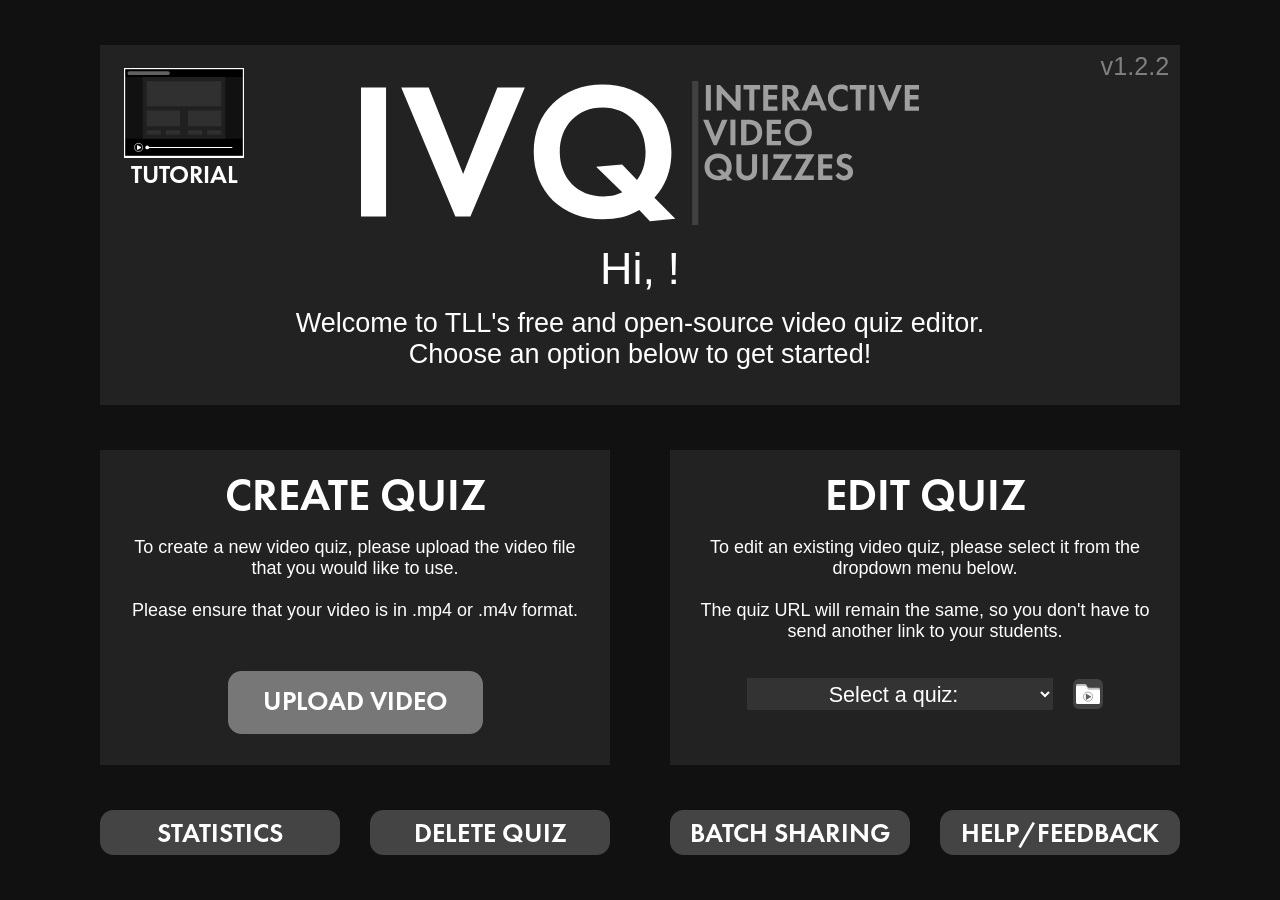
<file: www/vqEdit/index.html>
<!DOCTYPE html>
<html lang="en">

<head>
    <meta charset="UTF-8">
    <title>IVQ</title>
    <link rel="stylesheet" href="css/style.css">
    <script src="https://code.jquery.com/jquery-3.1.0.js" integrity="sha256-slogkvB1K3VOkzAI8QITxV3VzpOnkeNVsKvtkYLMjfk=" crossorigin="anonymous"></script>
    <script src="js/jquery.mousewheel.min.js"></script>
    <script src="js/routerConfig.js"></script>
    <script src="js/papaparse.min.js"></script>
    <script src="js/resize.js"></script>
    <script src="js/utils.js"></script>
    <script src="js/email.js"></script>
    <script src="js/csv_io.js"></script>
    <script src="js/quiz_io.js"></script>
    <script src="js/script.js"></script>
    <link rel="shortcut icon" href="img/icon.png" />
</head>

<body>
    <div id="stage" class="screen">
        <div id="menuView">
            <div id="menuInfo">
                <div id="infoLabel" class="text fs-100">Video Quiz Editor</div>
                <div id="version" class="text fs-28">v1.2.2</div>
                <div id="titleLogo"></div>
                <div id="welcomeText" class="text fs-50">Hi, [name]!</div>
                <div id="infoText" class="text fs-30">
                    Welcome to TLL's free and open-source video quiz editor.
                    <br>Choose an option below to get started!
                </div>
            </div>
            <div id="newPanel">
                <div id="newLabel" class="textF fs-50">Create Quiz</div>
                <div id="newPanelText" class="text fs-20">To create a new video quiz, please upload the video file that you would like to use.
                    <br/>
                    <br/> Please ensure that your video is in .mp4 or .m4v format.</div>
                <label for="videoUpload">
                    <div id="uploadVideoButton" class="btn rounded">
                        <div id="uploadVideoButtonText" class="textF fs-30">Upload Video</div>
                    </div>
                </label>
                <input type="file" name="File Upload" id="videoUpload" accept=".mp4,.MP4,.m4v,.M4V" tabindex="-1" />
            </div>
            <div id="editPanel">
                <div id="editLabel" class="textF fs-50">Edit Quiz</div>
                <div id="editPanelText" class="text fs-20">To edit an existing video quiz, please select it from the dropdown menu below.
                    <br/>
                    <br/> The quiz URL will remain the same, so you don't have to send another link to your students.</div>
                <select id="loadQuiz" class="quizSelect text fs-24 btn">
                    <option value="0">Select a quiz:</option>
                </select>
                <div id="showFoldersButton" class="btn"></div>
            </div>
            <div id="statsPanel" class="menuPanel rounded btn">
                <div id="statsLabel" class="menuLabel textF fs-30">Statistics</div>
            </div>
            <div id="fileManagerPanel" class="menuPanel rounded btn">
                <div id="fileManagerLabel" class="menuLabel textF fs-30">Delete Quiz</div>
            </div>
            <div id="sharePanel" class="menuPanel rounded btn">
                <div id="shareLabel" class="menuLabel textF fs-30">Batch Sharing</div>
            </div>
            <div id="feedbackPanel" class="menuPanel rounded btn">
                <div id="feedbackLabel" class="menuLabel textF fs-30">Help/Feedback</div>
            </div>
            <a id="fileFormatErrorLink">
                <div id="fileFormatError">
                    <div id="fileFormatErrorText" class="text fs-19"></div>
                </div>
            </a>
            <a href="https://apps.tlt.stonybrook.edu/vq/japalmeri/9/">
                <div id="tutorialIcon">
                    <div id="tutorialIconText" class="textF fs-28">Tutorial</div>
                </div>
            </a>
        </div>
        <div id="headerBar">
            <div id="returnToMenu" class="rounded btn"></div>
            <input id="quizTitleInput" class="text fs-30 rounded readOnlyHide" tabindex="-1">
            <select id="quizStatsSelect" class="quizSelect text fs-24 btn">
                <option value="0">Total Stats</option>
            </select>
            <div id="headerStatsLabel" class="textF fs-40 readOnlyShow">Statistics</div>
            <div id="saveButton" class="rounded btn">
                <div id="saveButtonText" class="csvButtonText text fs-15">
                    Save Quiz
                </div>
            </div>
            <div id="readOnlyLabel" class="textF fs-25">Read-Only</div>
            <div id="copyLinkButton" class="btn rounded readOnlyHide">
                <div id="copyLinkButtonText" class="csvButtonText text fs-15">
                    Copy Quiz Link
                </div>
            </div>
            <div id="copyLinkBubble" class="rounded">
                <input id="copyLinkBubbleText" class="text fs-20 rounded" readonly tabindex="-1">
            </div>
            <div id="permissionsButton" class="btn rounded readOnlyHide">
                <div id="permissionsButtonText" class="csvButtonText text fs-15">
                    Permissions
                </div>
            </div>
            <div id="permissionsBlocker"></div>
            <label for="fileUploadInput">
                <div id="uploadCSVButton" class="btn rounded readOnlyHide">
                    <div id="uploadCSVButtonText" class="csvButtonText text fs-15">
                        Upload CSV
                    </div>
                </div>
            </label>
            <input type="file" name="File Upload" id="fileUploadInput" accept=".csv" tabindex="-1" />
            <div id="downloadCSVButton" class="btn rounded readOnlyHide">
                <div id="downloadCSVButtonText" class="csvButtonText text fs-15">
                    Download CSV
                </div>
            </div>
            <div id="uploadCSVBlocker" class="csvBlocker"></div>
            <div id="downloadCSVBlocker" class="csvBlocker"></div>
            <div id="editorHelpButton" class="rounded btn readOnlyHide"></div>
            <div id="statsDownloadButton" class="rounded btn readOnlyShow text fs-20">
                <div id="statsDownloadButtonText" class="text fs-20">
                    Score Reporting
                </div>
            </div>
        </div>
        <div id="editorView">
            <div id="videoPlayer">
<div id="canReset" class="btn checkOff"></div>                
<video id="videoBox">
                    <source id="videoSource" src="" type="video/mp4">
                    <p class="text fs-20">Your browser does not support the video tag.</p>
                </video>
            </div>
            <div id="watchTimeBox" class="readOnlyShow">
                <div id="graphBox">
                    <svg id='graphSVG'>
                    </svg>
                    <div id="graphTrackbar"></div>
                </div>
                <div id="graphBaseline"></div>
            </div>
            <div id="videoControls">
                <div id="sliderBox">
                    <input id="seekSlider" type="range" min="0" max="100" value="0" step="0.05">
                </div>
                <div id="questionMarkers"></div>
                <div id="timeDisplay" class="rounded">
                    <div id="timeDisplayText" class="text fs-60"></div>
                    <input id="timeDisplayInput" class="text fs-60">
                </div>
                <div id="videoPlayPause" class="playState"></div>
                <div id="videoWatchInfoBox" class="rounded readOnlyShow">
                    <div id="videoWatchInfoLabel" class="text fs-20">Average Plays</div>
                    <div id="videoWatchInfoText" class="text fs-50"></div>
                </div>
            </div>
            <div id="questionPanel">
                <div id="questionNumber" class="text fs-30">
                    <div id="questionNumberText"></div>
                </div>
                <select id="questionTypeSelect" class="text fs-20">
                    <option value="mc">Multiple Choice</option>
                    <option value="fitb">Fill in the Blank</option>
                    <option value="sr">Short Response</option>
                </select>
                <div id="removeQuestionButton" class="btn"></div>
                <div id="questionTextLabel" class="textF fs-20">Question Text</div>
                <textarea id="questionTextInput" class="text fs-16 rounded" type="text"></textarea>
                <div id="questionChoiceLabel" class="textF fs-20 show-mc">Answer Choice Text</div>
                <div id="questionChoiceBox1" class="questionChoiceBox show-mc">
                    <input id="questionChoiceInput1" class="questionChoiceInput text fs-16 rounded" placeholder="Answer Choice 1">
                    <div id="questionChoiceCorrect1" class="questionChoiceCorrect checkOff btn"></div>
                    <div id="questionExpoBox1" class="questionExpoBox rounded">
                        <div class="questionExpoTitle textF fs-20">Expository Text</div>
                        <textarea id="questionExpoInput1" class="questionExpoInput rounded text fs-16" placeholder="Optional. This text will be displayed when the user selects answer choice 1."></textarea>
                        <div class="questionExpoArrow text fs-30">➜</div>
                    </div>
                </div>
                <div id="questionChoiceBox2" class="questionChoiceBox show-mc">
                    <input id="questionChoiceInput2" class="questionChoiceInput text fs-16 rounded" placeholder="Answer Choice 2">
                    <div id="questionChoiceCorrect2" class="questionChoiceCorrect checkOff btn"></div>
                    <div id="questionExpoBox2" class="questionExpoBox rounded">
                        <div class="questionExpoTitle textF fs-20">Expository Text</div>
                        <textarea id="questionExpoInput2" class="questionExpoInput rounded text fs-16" placeholder="Optional. This text will be displayed when the user selects answer choice 2."></textarea>
                        <div class="questionExpoArrow text fs-30">➜</div>
                    </div>
                </div>
                <div id="questionChoiceBox3" class="questionChoiceBox show-mc">
                    <input id="questionChoiceInput3" class="questionChoiceInput text fs-16 rounded" placeholder="Answer Choice 3">
                    <div id="questionChoiceCorrect3" class="questionChoiceCorrect checkOff btn"></div>
                    <div id="questionExpoBox3" class="questionExpoBox rounded">
                        <div class="questionExpoTitle textF fs-20">Expository Text</div>
                        <textarea id="questionExpoInput3" class="questionExpoInput rounded text fs-16" placeholder="Optional. This text will be displayed when the user selects answer choice 3."></textarea>
                        <div class="questionExpoArrow text fs-30">➜</div>
                    </div>
                </div>
                <div id="questionChoiceBox4" class="questionChoiceBox show-mc">
                    <input id="questionChoiceInput4" class="questionChoiceInput text fs-16 rounded" placeholder="Answer Choice 4">
                    <div id="questionChoiceCorrect4" class="questionChoiceCorrect checkOff btn"></div>
                    <div id="questionExpoBox4" class="questionExpoBox rounded">
                        <div class="questionExpoTitle textF fs-20">Expository Text</div>
                        <textarea id="questionExpoInput4" class="questionExpoInput rounded text fs-16" placeholder="Optional. This text will be displayed when the user selects answer choice 4."></textarea>
                        <div class="questionExpoArrow text fs-30">➜</div>
                    </div>
                </div>
                <div id="questionChoiceBox5" class="questionChoiceBox show-mc">
                    <input id="questionChoiceInput5" class="questionChoiceInput text fs-16 rounded" placeholder="Answer Choice 5">
                    <div id="questionChoiceCorrect5" class="questionChoiceCorrect checkOff btn"></div>
                    <div id="questionExpoBox5" class="questionExpoBox rounded">
                        <div class="questionExpoTitle textF fs-20">Expository Text</div>
                        <textarea id="questionExpoInput5" class="questionExpoInput rounded text fs-16" placeholder="Optional. This text will be displayed when the user selects answer choice 5."></textarea>
                        <div class="questionExpoArrow text fs-30">➜</div>
                    </div>
                </div>
  <div id="questionChoiceBox6" class="questionChoiceBox show-mc">
                    <input id="questionChoiceInput6" class="questionChoiceInput text fs-16 rounded" placeholder="Answer Choice 6">
                    <div id="questionChoiceCorrect6" class="questionChoiceCorrect checkOff btn"></div>
                    <div id="questionExpoBox6" class="questionExpoBox rounded">
                        <div class="questionExpoTitle textF fs-20">Expository Text</div>
                        <textarea id="questionExpoInput6" class="questionExpoInput rounded text fs-16" placeholder="Optional. This text will be displayed when the user selects answer choice 5."></textarea>
                        <div class="questionExpoArrow text fs-30">➜</div>
                    </div>
                </div>

                <div id="questionAnswerLabel" class="textF fs-20 show-fitb">Answer Text</div>
                <div id="questionAnswerBox" class="questionChoiceBox show-fitb">
                    <input id="questionAnswerInput" class="text fs-16 rounded">
                </div>
                <div id="questionTimingLabel" class="textF fs-20 readOnlyHide">Question Timing</div>
                <div id="questionTimingBox1" class="questionTimingBox rounded readOnlyHide">
                    <div id="questionTimingBoxLabel1" class="questionTimingBoxLabel text fs-16">Question appears on-screen at:</div>
                    <div id="questionTimingBoxText1" class="questionTimingBoxText text fs-30"></div>
                    <div id="questionTimingJump1" class="questionTimingJump rounded btn"></div>
                    <div id="questionTimingSet1" class="questionTimingSet rounded btn"></div>
                </div>
                <div id="questionTimingBox2" class="questionTimingBox rounded readOnlyHide">
                    <div id="questionTimingBoxLabel2" class="questionTimingBoxLabel text fs-16">Send wrong answers to:</div>
                    <div id="questionTimingBoxText2" class="questionTimingBoxText text fs-30"></div>
                    <div id="questionTimingJump2" class="questionTimingJump rounded btn"></div>
                    <div id="questionTimingSet2" class="questionTimingSet rounded btn"></div>
                </div>
                <div id="questionStats" class="readOnlyShow">
                    <div id="averageAttempts" class="rounded">
                        <div id="averageAttemptsLabel" class="text fs-13">Average attempts to answer correctly:</div>
                        <div id="averageAttemptsText" class="text fs-40"></div>
                    </div>
                    <div id="attemptsLabel" class="text fs-13">Percentage of students who answered this question correctly in:</div>
                    <div id="onTry1" class="onTryBox rounded">
                        <div id="onTryLabel1" class="onTryLabel text fs-16">1 try:</div>
                        <div id="onTryText1" class="onTryText text fs-30"></div>
                    </div>
                    <div id="onTry2" class="onTryBox rounded">
                        <div id="onTryLabel1" class="onTryLabel text fs-16">2 tries:</div>
                        <div id="onTryText2" class="onTryText text fs-30"></div>
                    </div>
                    <div id="onTry3" class="onTryBox rounded">
                        <div id="onTryLabel1" class="onTryLabel text fs-16">3 tries:</div>
                        <div id="onTryText3" class="onTryText text fs-30"></div>
                    </div>
                    <div id="onTry4" class="onTryBox rounded">
                        <div id="onTryLabel1" class="onTryLabel text fs-16">4 tries:</div>
                        <div id="onTryText4" class="onTryText text fs-30"></div>
                    </div>
                </div>
            </div>
            <div id="numberButtonPanel"></div>
            <div id="cannotReset" class="text">
                <div id="resetIcon" class="resetGreen btn"></div>
                Allow Quiz Replay</div>
            <div id="errorBubble">
                <div id="errorBubbleText" class="text fs-20"></div>
            </div>
            <div id="noQuestionsPanel">
                <div id="noQuestionsText" class="text fs-60">This quiz contains no questions.</div>
            </div>
       
        </div>
        <div id="unsavedWarningPanel" class="rounded">
            <div id="unsavedWarningLabel" class="textF fs-40">Warning</div>
            <div id="unsavedWarningIcon1" class="unsavedWarningIcon"></div>
            <div id="unsavedWarningIcon2" class="unsavedWarningIcon"></div>
            <div id="unsavedWarningSubtext" class="text fs-20">You have unsaved edits. If you return to the main menu, these edits will be lost!</div>
            <div id="unsavedWarningButton1" class="unsavedWarningButton rounded btn">
                <div id="unsavedWarningButtonText1" class="unsavedWarningButtonText textF fs-25">KEEP WORKING</div>
            </div>
            <div id="unsavedWarningButton2" class="unsavedWarningButton rounded btn">
                <div id="unsavedWarningButtonText2" class="unsavedWarningButtonText textF fs-25">DISCARD EDITS</div>
            </div>
        </div>
        <div id="unsavedWarningBG"></div>
        <div id="helpOverlay">
            <div id="helpDelete" class="helpBubble helpBubbleU">
                <div class="helpBubbleTextU text fs-18">Delete Question</div>
            </div>
            <div id="helpJumpG" class="helpBubble helpBubbleD">
                <div class="helpBubbleTextD text fs-18">Jump to Display Time</div>
            </div>
            <div id="helpJumpR" class="helpBubble helpBubbleD">
                <div class="helpBubbleTextD text fs-18">Jump to Review Time</div>
            </div>
            <div id="helpSetG" class="helpBubble helpBubbleU">
                <div class="helpBubbleTextU text fs-18">Set Display Time</div>
            </div>
            <div id="helpSetR" class="helpBubble helpBubbleU">
                <div class="helpBubbleTextU text fs-18">Set Review Time</div>
            </div>
            <div id="helpType" class="helpBubble helpBubbleU">
                <div class="helpBubbleTextU text fs-18">Set Question Type</div>
            </div>
            <div id="helpCorrect" class="helpBubble helpBubbleD">
                <div class="helpBubbleTextD text fs-18">Set Correct Answer</div>
            </div>
            <div id="helpReturn" class="helpBubble helpBubbleU">
                <div class="helpBubbleTextU text fs-18">Return to Menu</div>
            </div>
        </div>
        <div id="scoreReportPanel">
            <div id="scoreReportBG"></div>
            <div id="scoreReportBox" class="rounded">
                <div id="scoreReportLabel" class="textF fs-60">Score Reporting</div>
                <div id="scoreReportFormatLabel" class="textF fs-30">Format</div>
                <select id="scoreReportFormatSelect" class="text fs-30">
                    <option value="1">Full Quiz Data</option>
                    <option value="2">Blackboard (Pass/Fail)</option>
                    <option value="3">Blackboard (Score)</option>
                </select>
                <div id="scoreReportFilterLabel" class="textF fs-30">Filter</div>
                <select id="scoreReportFilterSelect" class="text fs-30">
                    <option value="0">All Users</option>
                </select>
                <label for="filterUpload">
                    <div id="uploadFilterButton" class="rounded btn">
                        <div id="uploadFilterButtonText" class="filterButtonText text fs-20">Upload Filter CSV</div>
                    </div>
                </label>
                <input type="file" name="Filter Upload" id="filterUpload" accept=".csv" tabindex="-1" />
                <div id="downloadFilterButton" class="rounded btn">
                    <div id="downloadFilterButtonText" class="filterButtonText text fs-20">Download Filter CSV</div>
                </div>
                <div id="downloadScoresButton" class="rounded btn">
                    <div id="downloadScoresButtonText" class="text fs-30">Download Scores</div>
                </div>
                <div id="downloadAllScoresButton" class="rounded btn">
                    <div id="downloadAllScoresButtonText" class="text fs-30">All Sections</div>
                </div>
                <div id="scoreReportReturn" class="rounded btn popupReturn"></div>
            </div>
        </div>
        <div id="permissionsView">
            <div id="permissionsPanel" class="rounded">
                <div id="permissionsLabel" class="textF fs-55">Permissions</div>
                <div id="permissionsText" class="text fs-18">Please enter one netID per line.</div>
                <div id="permissionsDivider"></div>
                <div id="permissionsLabel1" class="textF fs-36">Admins</div>
                <div id="permissionsDesc1" class="text fs-18">Can view the quiz, and can view and download quiz data.</div>
                <div id="permissionsLabel2" class="textF fs-36">Students</div>
                <div id="permissionsDesc2" class="text fs-18">Can view the quiz, even when in it is in Private Mode.</div>
                <textarea id="permissionsReportInput" class="permissionsInput rounded text fs-20"></textarea>
                <textarea id="permissionsViewInput" class="permissionsInput rounded text fs-20"></textarea>
            </div>
            <div id="optionsPanel" class="rounded">
                <div id="optionsLabel" class="textF fs-50">Options</div>
                <div id="publicModeBox" class="optionsModeBox">
                    <div id="publicCheckbox" class="optionsCheckbox btn"></div>
                    <div id="publicLabel" class="optionsLabel text fs-20">Enable Public Mode</div>
                    <div id="publicSubtext" class="optionsSubtext text fs-14">If enabled, anyone can view this quiz. No data is collected.</div>
                </div>
                <div id="privateModeBox" class="optionsModeBox">
                    <div id="privateCheckbox" class="optionsCheckbox btn"></div>
                    <div id="privateLabel" class="optionsLabel text fs-20">Enable Private Mode</div>
                    <div id="privateSubtext" class="optionsSubtext text fs-14">If enabled, only whitelisted students can view this quiz.</div>
                </div>
                <div class="optionsDivider" style="top: 35%"></div>
                <div class="optionsDivider" style="top: 53%"></div>
                <div id="optionsLoanBox">
                    <div id="optionsLoanTitle" class="textF fs-30">Loan Quiz</div>
                    <div id="optionsLoanLabel" class="text fs-15">Current Editor's NetID</div>
                    <input id="optionsLoanInput" class="text fs-25 rounded" placeholder="Your NetID">
                    <div id="optionsLoanWarning" class="text fs-15">You have unsaved quiz changes.
                        <br> If you loan this quiz to another user, these changes will be lost.</div>
                </div>
            </div>
            <div id="permissionsOKPanel" class="rounded">
                <div id="permissionsCancel" class="permissionsButton rounded btn">
                    <div id="permissionsCancelText" class="textF fs-30 deleteViewButtonText">Cancel</div>
                </div>
                <div id="permissionsSubmit" class="permissionsButton rounded btn">
                    <div id="permissionsSubmitText" class="textF fs-30 deleteViewButtonText">Submit</div>
                </div>
            </div>
        </div>
        <div id="userStatsView">
            <div id="userStatsPanel">
                <div id="userStatsLevelLabel" class="textF fs-40">Your Level</div>
                <div id="userStatsLevelBox">
                    <div id="userStatsLevelText" class="textF fs-80"></div>
                </div>
                <div id="userStatsExpBox">
                    <div id="userStatsExpBar"></div>
                </div>
                <div id="userStatsExpText" class="text fs-20"></div>
                <div id="userStatsTotalExpText" class="text fs-20"></div>
                <div id="statBox1" class="statBox">
                    <div id="statBoxLabel1" class="statBoxLabel textF fs-25">Quizzes Created</div>
                    <div id="statBoxText1" class="statBoxText textF fs-40"></div>
                </div>
                <div id="statBox2" class="statBox">
                    <div id="statBoxLabel2" class="statBoxLabel textF fs-25">Total Unique Views</div>
                    <div id="statBoxText2" class="statBoxText textF fs-40"></div>
                </div>
                <div id="statBox3" class="statBox">
                    <div id="statBoxLabel3" class="statBoxLabel textF fs-25">Total Time Watched</div>
                    <div id="statBoxText3" class="statBoxText textF fs-40"></div>
                </div>
                <div id="statBox4" class="statBox">
                    <div id="statBoxLabel4" class="statBoxLabel textF fs-25">Questions Answered</div>
                    <div id="statBoxText4" class="statBoxText textF fs-40"></div>
                </div>
            </div>
            <div id="quizInfoPanel">
            </div>
            <div id="quizInfoScroll">
                <div id="quizInfoScrollBar"></div>
            </div>
        </div>
        <div id="uploadProgressPanel" class="rounded">
            <div id="uploadProgressLabel" class="text fs-35">Uploading Video</div>
            <div id="uploadProgressBarBox">
                <div id="uploadProgressBar"></div>
            </div>
            <div id="uploadProgressCount" class="text fs-60"></div>
            <div id="uploadProgressFlavor" class="text fs-20"></div>
        </div>
        <div id="deleteView">
            <div id="deleteViewBox">
                <div id="deleteLabel" class="textF fs-70">Delete Quiz</div>
                <div id="deletePara" class="text fs-25">Careful! Once you delete a quiz, it's gone forever. To ensure that video quizzes are adequately deleted, we use our patented, state-of-the-art Video Quiz Incineration Technology™.
                </div>
                <select id="deleteDropdown" class="quizSelect text fs-30 btn">
                    <option value="0">Select a quiz:</option>
                </select>
                <div id="deleteReturn" class="rounded btn">
                    <div id="deleteReturnText" class="textF fs-30 deleteViewButtonText">Cancel</div>
                </div>
                <div id="deleteConfirm" class="rounded btn">
                    <div id="deleteConfirmText" class="textF fs-30 deleteViewButtonText">Confirm</div>
                </div>
            </div>
            <div id="deleteConveyor"></div>
            <div id="deleteBox">
                <div id="deleteBoxBody"></div>
                <div id="deleteBoxLabel" class="text fs-50">Trash</div>
                <div id="deleteBoxTop1"></div>
                <div id="deleteBoxTop2"></div>
            </div>
            <div id="deleteVideo"></div>
            <div id="deleteTrashMarkers"></div>
            <div id="deleteExplosion"></div>
            <div id="deleteFlash">
                <div id="deleteCheck"></div>
                <div id="deleteFinishLabel" class="textF fs-120">Quiz Deleted</div>
            </div>
        </div>
        <div id="feedbackView">
            <div id="feedbackViewLabel" class="textF fs-80">Send Feedback</div>
            <div id="feedbackText" class="text fs-32">Have a question or feature request? Found a bug?
                <br>Let us know in the box below!</div>
            <textarea id="feedbackInput" class="text fs-18 rounded"></textarea>
            <div id="feedbackCancel" class="rounded btn">
                <div class="feedbackButtonText textF fs-40">Cancel</div>
            </div>
            <div id="feedbackSend" class="rounded btn">
                <div class="feedbackButtonText textF fs-40">Send</div>
            </div>
        </div>
        <div id="loadingScreen"></div>
        <div id="shareView">
            <div id="shareBG" class="rounded">
                <div id="shareReturn" class="rounded btn"></div>
                <div id="shareTitleLabel" class="textF fs-60">Batch Sharing</div>
                <div id="shareTitleSubtext" class="text fs-30">Share video quiz data with multiple users at once.</div>
                <div id="shareQuizSelectTitle" class="text fs-30">Select which quizzes to share.</div>
                <div id="shareQuizSelect" class="scrollPane rounded"></div>
                <div id="shareQuizUsersTitle" class="text fs-30">Input who to share them with.</div>
                <textarea id="shareQuizUsers" class="text fs-27 rounded" placeholder="Enter one NetID per line. The quiz data will be shared with the specified users."></textarea>
                <div id="shareSubmit" class="rounded btn">
                    <div id="shareSubmitText" class="textF fs-40">Submit</div>
                </div>
            </div>
        </div>
        <div id="folderView">
            <div id="folderBG"></div>
            <div id="folderReturn" class="rounded btn"></div>
            <div id="folderTitle" class="textF fs-80">Select Quiz</div>
            <div id="folderList"></div>
            <div id="folderInfo">
                <div id="folderQuizPanel" class="folderInfoPanel">
                    <div id="folderQuizTitle" class="text fs-30"></div>
                    <div id="folderQuizThumbnail" class="folderThumbnail"></div>
                    <div id="folderInfoSelectLabel" class="textF fs-20">Move to Folder</div>
                    <select id="folderInfoSelect" class="text fs-25"></select>
                    <div id="folderInfoSubmit" class="btn rounded">
                        <div id="folderInfoSubmitText" class="textF fs-35">Edit Quiz</div>
                    </div>
                </div>
                <div id="folderFolderPanel" class="folderInfoPanel">
                    <input id="folderTitleInput" class="text fs-30 rounded">
                    <div id="folderFolderThumbnail" class="folderThumbnail">
                        <div id="folderThumbNumber" class="folderNum textF fs-120"></div>
                    </div>
                    <div id="folderDeleteButton" class="folderDelete btn rounded">
                        <div id="folderDeleteButtonText" class="textF fs-30">Delete Folder</div>
                    </div>
                    <div id="folderDeleteInfoText" class="folderDelete textF fs-20">Normally, quizzes will not be deleted, but will be moved to "Uncategorized",
		To bulk remove quizzes make a folder titled "delete", move the quizzes there, and then delete that folder. 
		</div>
                </div>
                <div id="folderBlankPanel" class="folderInfoPanel">
                    <div id="folderBlankText" class="textF fs-30">Click a folder's icon to expand it</div>
                </div>
            </div>
            <div id="folderAddButton" class="btn"></div>
            <div id="folderAddText" class="textF fs-35">New Folder</div>
        </div>
        <div id="myModal" class="modal">
          <div class="modal-content">
            <span class="close" id="closeButton">&times;</span>
            <div class="modal-text"><label>Warning</label><hr>Your browser does not support this function. Please update your browser or use this in Chrome.</div>
          </div>
        </div>
    </div>
</body>

</html>
</file>
<file: www/vqEdit/css/style.css>
@font-face {
    font-family: "FuturaDemi";
    src: url(../fonts/FuturaPTDemi.otf);
}

body {
    margin: 0;
    padding: 0;
    position: absolute;
    overflow: hidden;
    background-color: #111;
    user-select: none;
    -webkit-user-select: none;
    opacity: 0;
}

a {
    color: #0099ff;
    text-decoration: none;
}

input:focus,
select:focus,
textarea:focus,
button:focus {
    outline: none;
}



#questionTextInput:focus,
.questionChoiceInput:focus,
#quizTitleInput:focus,
#questionAnswerInput:focus,
#folderTitleInput:focus {
    border: 1px #808080 solid;
}

#stage {
    position: absolute;
    overflow: hidden;
}


/* Menu view */

#menuView {
    width: 100%;
    height: 100%;
    left: 0%;
    top: 0%;
    position: absolute;
    z-index: 100;
}

@keyframes menuInOut {
    from {
        transform: scale(.25);
        opacity: 0;
        visibility: hidden;
    }
    to {
        transform: scale(1);
        opacity: 1;
        visibility: visible;
    }
}

.anim_menuIn {
    animation: menuInOut .15s 0s 1 linear normal forwards;
}

.anim_menuOut {
    animation: menuInOut .15s 0s 1 linear reverse forwards;
}

#menuInfo {
    width: 90%;
    height: 40%;
    left: 5%;
    top: 5%;
    position: absolute;
    background-color: #222;
}

#newPanel {
    width: 42.5%;
    height: 35%;
    left: 5%;
    top: 50%;
    position: absolute;
    background-color: #222;
}

#uploadVideoButton {
    width: 50%;
    height: 20%;
    left: 25%;
    top: 70%;
    background-color: #777;
    position: absolute;
}

#uploadVideoButtonText {
    width: 100%;
    height: 50%;
    left: 0%;
    top: 20%;
    position: absolute;
    text-align: center;
}

#videoUpload {
    display: none;
}

#editPanel {
    width: 42.5%;
    height: 35%;
    left: 52.5%;
    top: 50%;
    position: absolute;
    background-color: #222;
}

#loadQuiz {
    width: 60%;
    height: 10%;
    top: 72.5%;
    left: 15%;
    position: absolute;
}

#showFoldersButton {
    width: 6%;
    height: 10%;
    top: 72.5%;
    left: 79%;
    position: absolute;
    background-image: url(../img/folder_button.svg);
    background-size: contain;
    background-position: center center;
    background-repeat: no-repeat;
}

#newPanelText,
#editPanelText {
    width: 90%;
    height: 40%;
    top: 27.5%;
    left: 5%;
    position: absolute;
    text-align: center;
}

#infoLabel,
#newLabel,
#editLabel {
    width: 100%;
    height: 20%;
    left: 0%;
    top: 5%;
    position: absolute;
    text-align: center;
}

#infoLabel {
    opacity: 0;
}

#version {
    width: 15%;
    height: 10%;
    left: 84%;
    top: 2%;
    position: absolute;
    text-align: right;
    color: #808080;
}

#titleLogo {
    width: 90%;
    height: 40%;
    left: 5%;
    top: 10%;
    position: absolute;
    background-image: url(../img/ivq_logo.svg);
    background-size: contain;
    background-position: center center;
    background-repeat: no-repeat;
}

#welcomeText {
    width: 90%;
    left: 5%;
    top: 55%;
    position: absolute;
    text-align: center;
}

#infoText {
    width: 90%;
    height: 20%;
    left: 5%;
    top: 73%;
    position: absolute;
    text-align: center;
}

.menuPanel {
    width: 20%;
    height: 5%;
    top: 90%;
    position: absolute;
    background-color: #444;
}

#statsPanel {
    left: 5%;
    opacity: 100%;
}

#fileManagerPanel {
    left: 27.5%;
    opacity: 1;
}

#sharePanel {
    left: 52.5%;
    opacity: 1;
}

#feedbackPanel {
    left: 75%;
    opacity: 1;
}

.menuLabel {
    width: 100%;
    height: 50%;
    left: 0%;
    top: 11%;
    position: absolute;
    text-align: center;
}

#fileFormatError {
    width: 20%;
    height: 10%;
    left: 36%;
    top: 73%;
    position: absolute;
    background-size: contain;
    background-repeat: no-repeat;
    background-position: center;
    background-image: url(../img/error_bubble_flip.svg);
    opacity: 0;
}

#fileFormatErrorText {
    width: 80%;
    height: 80%;
    left: 15%;
    top: 14%;
    position: absolute;
    color: red;
    text-align: center;
}

@keyframes showFileFormatError {
    0% {
        left: 41%;
        opacity: 0;
    }
    5% {
        left: 36%;
        opacity: 1;
    }
    75% {
        left: 35.5%;
        opacity: 1;
    }
    100% {
        left: 36%;
        opacity: 1;
    }
}

.anim_showFileFormatError {
    animation: showFileFormatError 5s 0s 1 cubic-bezier(0, .5, .5, 1) normal forwards;
}

#tutorialIcon {
    width: 10%;
    height: 10%;
    left: 7%;
    top: 7.5%;
    position: absolute;
    background-image: url(../img/tutorial.svg);
}

#tutorialIconText {
    top: 100%;
    width: 100%;
    text-align: center;
    position: absolute;
}

/* Editor view */

#editorView {
    width: 100%;
    height: 100%;
    left: 0%;
    top: 0%;
    position: absolute;
    z-index: 200;
    opacity: 0;
    pointer-events: none;
}

.text {
    font-family: "Helvetica Neue", sans-serif;
    color: #ffffff;
}

.textF {
    font-family: "FuturaDemi", sans-serif;
    color: #ffffff;
    text-transform: uppercase;
}

.btn {
    cursor: pointer;
}

textarea {
    background-color: #333;
    border: none;
    resize: none;
    padding: 0;
    margin: 0;
}

select {
    background: #333;
    border: 0px none;
    text-align: center;
}

input {
    background: #333;
    border: 0px none;
    margin: 0;
    padding: 0;
}

#headerBar {
    width: 95%;
    height: 5%;
    left: 2.5%;
    top: 2.5%;
    position: absolute;
    background-color: #222;
    z-index: 1000;
    opacity: 0;
    pointer-events: none;
}

#returnToMenu {
    width: 3%;
    height: 75%;
    left: 2.5%;
    top: 12.5%;
    position: absolute;
    background-color: #777;
    background-image: url(../img/return_symbol.svg);
}

#quizTitleInput {
    width: 22%;
    height: 75%;
    top: 12.5%;
    left: 7.5%;
    position: absolute;
    text-align: left;
    padding-left: .5%;
    background-color: #333;
}

#quizStatsSelect {
    width: 22%;
    height: 75%;
    top: 12.5%;
    left: 7.5%;
    position: absolute;
    text-align: left;
    padding-left: .5%;
    background-color: #333;
}

#headerStatsLabel {
    width: 20%;
    height: 100%;
    left: 40%;
    top: -.5%;
    position: absolute;
    text-align: center;
    color: #c0c0c0;
}

#saveButton {
    width: 10%;
    height: 75%;
    left: 32.5%;
    top: 12.5%;
    position: absolute;
    background-color: #555;
    opacity: 0;
}

@keyframes exitSaveButton {
    0% {
        transform: rotateX(0deg) scale(1);
        opacity: 1;
    }
    50% {
        transform: rotateX(720deg) scale(1);
        opacity: 1;
    }
    75% {
        transform: rotateX(720deg) scale(1);
        opacity: 1;
    }
    100% {
        transform: rotateX(720deg) scale(.5);
        opacity: 0;
    }
}

.anim_exitSaveButton {
    animation: exitSaveButton 1s 0s 1 cubic-bezier(0, .5, .5, 1) normal forwards;
}

@keyframes enterSaveButton {
    0% {
        transform: rotateX(90deg);
        opacity: 1;
    }
    100% {
        transform: rotateX(720deg);
        opacity: 1;
    }
}

.anim_enterSaveButton {
    animation: enterSaveButton .25s 0s 1 cubic-bezier(0, .5, .5, 1) normal forwards;
}

#readOnlyLabel {
    width: 12%;
    height: 75%;
    left: 31.5%;
    top: 19%;
    position: absolute;
    color: #808080;
    text-align: center;
    visibility: hidden;
}

#copyLinkButton {
    width: 10%;
    height: 75%;
    left: 45%;
    top: 12.5%;
    position: absolute;
    background-color: #555;
}

#copyLinkBubble {
    width: 50%;
    height: 75%;
    left: 25%;
    top: 112.5%;
    position: absolute;
    opacity: 0;
}

@keyframes enterQuizLink {
    0% {
        opacity: 0;
    }
    100% {
        opacity: 1;
    }
}

.anim_enterQuizLink {
    animation: enterQuizLink .25s 0s 1 cubic-bezier(0, .5, .5, 1) normal forwards;
}

@keyframes exitQuizLink {
    0% {
        opacity: 1;
    }
    100% {
        opacity: 0;
    }
}

.anim_exitQuizLink {
    animation: exitQuizLink .25s 0s 1 cubic-bezier(0, .5, .5, 1) normal forwards;
}

#copyLinkBubbleText {
    width: 100%;
    height: 100%;
    left: 0%;
    top: 0%;
    position: absolute;
    text-align: center;
    color: black;
    background-color: #dddddd;
}

#permissionsButton {
    width: 10%;
    height: 75%;
    left: 57.5%;
    top: 12.5%;
    position: absolute;
    background-color: #555;
}

#permissionsBlocker {
    width: 10%;
    height: 75%;
    left: 57.5%;
    top: 12.5%;
    position: absolute;
    background-image: url(../img/blocker.svg);
    background-size: contain;
    background-position: center center;
    background-repeat: no-repeat;
    z-index: 200;
    visibility: hidden;
}

#uploadCSVButton {
    width: 10%;
    height: 75%;
    left: 70%;
    top: 12.5%;
    position: absolute;
    background-color: #555;
}

#downloadCSVButton {
    width: 10%;
    height: 75%;
    left: 82.5%;
    top: 12.5%;
    position: absolute;
    background-color: #555;
}

.csvButtonText {
    width: 100%;
    height: 50%;
    left: 0%;
    top: 25%;
    position: absolute;
    text-align: center;
}

#fileUploadInput {
    display: none;
}

.csvBlocker {
    width: 10%;
    height: 75%;
    top: 12.5%;
    position: absolute;
    background-image: url(../img/blocker.svg);
    background-size: contain;
    background-position: center center;
    background-repeat: no-repeat;
    z-index: 200;
    visibility: hidden;
}

#uploadCSVBlocker {
    left: 70%;
}

#downloadCSVBlocker {
    left: 82.5%;
}

#editorHelpButton {
    width: 3%;
    height: 75%;
    left: 95%;
    top: 12.5%;
    position: absolute;
    background-color: #777;
    background-image: url(../img/help_symbol.svg);
}

#statsDownloadButton {
    width: 15%;
    height: 75%;
    left: 82.50%;
    top: 12.5%;
    position: absolute;
    background-color: #555;
    opacity: .25;
    pointer-events: none;
}

#statsDownloadButtonText {
    width: 100%;
    height: 50%;
    left: 0%;
    top: 20%;
    position: absolute;
    text-align: center;
}

#videoPlayer {
    width: 60%;
    height: 45%;
    left: 2.5%;
    top: 10%;
    position: absolute;
    background-color: #222;
}

#videoBox {
    width: 100%;
    height: 100%;
    left: 0%;
    top: 0%;
    position: absolute;
}

#watchTimeBox {
    width: 60%;
    height: 12.5%;
    left: 2.5%;
    top: 57.5%;
    position: absolute;
    background-color: #222;
    visibility: hidden;
    z-index: -100;
}

@keyframes leftSideInOut {
    from {
        transform: rotateY(0deg);
        transform-origin: left center;
        visibility: visible;
    }
    to {
        transform: rotateY(90deg);
        transform-origin: left center;
        visibility: hidden;
    }
}

.anim_leftSideIn {
    animation: leftSideInOut .15s 0s 1 linear reverse forwards;
}

.anim_leftSideOut {
    animation: leftSideInOut .15s 0s 1 linear normal forwards;
}

@keyframes rightSideInOut {
    from {
        transform: rotateY(0deg);
        transform-origin: right center;
        visibility: visible;
    }
    to {
        transform: rotateY(-90deg);
        transform-origin: right center;
        visibility: hidden;
    }
}

.anim_rightSideIn {
    animation: rightSideInOut .15s 0s 1 linear reverse forwards;
}

.anim_rightSideOut {
    animation: rightSideInOut .15s 0s 1 linear normal forwards;
}

@keyframes topSideInOut {
    from {
        transform: rotateX(0deg);
        transform-origin: center top;
        visibility: visible;
    }
    to {
        transform: rotateX(-90deg);
        transform-origin: center top;
        visibility: hidden;
    }
}

.anim_topSideIn {
    animation: topSideInOut .15s 0s 1 linear reverse forwards;
}

.anim_topSideOut {
    animation: topSideInOut .15s 0s 1 linear normal forwards;
}

#questionPanel {
    width: 32.5%;
    height: 60%;
    left: 65%;
    top: 10%;
    position: absolute;
    background-color: #222;
}

#questionNumber {
    width: 10%;
    height: 7.5%;
    left: 2%;
    top: 1.5%;
    position: absolute;
    background-size: contain;
    background-repeat: no-repeat;
    background-position: center;
    background-image: url(../img/black_circle.svg);
}

#questionNumberText {
    width: 100%;
    height: 70%;
    left: 0%;
    top: 10%;
    position: absolute;
    text-align: center;
}

#questionTypeLabel {
    width: 32%;
    height: 4.5%;
    left: 20%;
    top: 3.3%;
    position: absolute;
    text-align: left;
}

#questionTypeSelect {
    width: 40%;
    height: 5%;
    left: 30%;
    top: 2.9%;
    position: absolute;
}

#removeQuestionButton {
    width: 10%;
    height: 7.5%;
    left: 88%;
    top: 1.5%;
    position: absolute;
    background-size: contain;
    background-repeat: no-repeat;
    background-position: center;
    background-image: url(../img/circle_x.svg);
}

#questionTextLabel {
    width: 50%;
    height: 5%;
    left: 5%;
    top: 12%;
    position: absolute;
    color: #c0c0c0;
}

#questionTextInput {
    width: 86%;
    height: 16%;
    left: 5%;
    top: 17%;
    position: absolute;
    padding: 2%;
}

#questionChoiceLabel {
    width: 50%;
    height: 5%;
    left: 5%;
    top: 40%;
    position: absolute;
    color: #c0c0c0;
}

.questionChoiceBox {
    width: 90%;
    height: 5%;
    left: 5%;
    position: absolute;
}

#questionChoiceBox1 {
    top: 45%;
}

#questionChoiceBox2 {
    top: 51.5%;
}

#questionChoiceBox3 {
    top: 58%;
}

#questionChoiceBox4 {
    top: 64.5%;
}

#questionChoiceBox5 {
    top: 71%;
}
#questionChoiceBox6 {
    top: 77.5%;
}

.questionChoiceInput {
    width: 86%;
    height: 100%;
    left: 0%;
    top: 0%;
    position: absolute;
    padding-left: 2%;
    padding-right: 2%;
}

.questionChoiceCorrect,#resetIcon {
    width: 8%;
    height: 100%;
    left: 92%;
    top: 0%;
    position: absolute;
    background-size: contain;
    background-repeat: no-repeat;
    background-position: center;
}

.checkOn {
    background-image: url(../img/circle_check.svg);
}

.checkOff {
    background-image: url(../img/circle_check_gray.svg);
}

.resetGreen {
    background-image: url(../img/reset_questions_green.svg);
}

.resetGray {
    background-image: url(../img/reset_questions_gray.svg);
}

.questionExpoBox {
    width: 75%;
    height: 500%;
    left: -80%;
    top: -250%;
    position: absolute;
    background-color: #222;
    z-index: 1000;
    visibility: hidden;
}

.questionExpoTitle {
    width: 90%;
    left: 5%;
    top: 5%;
    position: absolute;
    color: #c0c0c0;
}

.questionExpoInput {
    width: 85%;
    height: 58%;
    left: 5%;
    top: 25%;
    position: absolute;
    background-color: #333;
    padding: 2.5%;
}

.questionExpoArrow {
    width: 10%;
    height: 20%;
    left: 96%;
    top: 48%;
    position: absolute;
    color: #505050;
    text-align: center;
}

@keyframes expoFadeIn {
    from {
        opacity: 0;
        visibility: hidden;
    }
    to {
        opacity: 1;
        visibility: visible;
    }
}

.anim_expoFadeIn {
    animation: expoFadeIn .05s 0s 1 linear normal forwards;
}

@keyframes expoFadeOut {
    from {
        opacity: 1;
        visibility: visible;
    }
    to {
        opacity: 0;
        visibility: hidden;
    }
}

.anim_expoFadeOut {
    animation: expoFadeOut .05s 0s 1 linear normal forwards;
}

#questionAnswerLabel {
    width: 50%;
    height: 5%;
    left: 5%;
    top: 40%;
    position: absolute;
}

#questionAnswerBox {
    width: 90%;
    height: 5%;
    left: 5%;
    top: 45%;
    position: absolute;
}

#questionAnswerInput {
    width: 96%;
    height: 100%;
    left: 0%;
    top: 0%;
    position: absolute;
    padding-left: 2%;
    padding-right: 2%;
}

#questionTimingLabel {
    display:none;
    width: 50%;
    height: 5%;
    left: 5%;
    top: 82%;
    position: absolute;
    color: #c0c0c0;
}

.questionTimingBox {
    width: 42.5%;
    height: 13%;
    top: 84%;
    position: absolute;
    background-color: #333;
}

#questionTimingBox1 {
    left: 5%;
}

#questionTimingBox2 {
    left: 52.5%;
}

.questionTimingBoxLabel {
    width: 80%;
    height: 20%;
    left: 0%;
    top: 5%;
    position: absolute;
    text-align: center;
}

.questionTimingBoxText {
    width: 80%;
    height: 50%;
    left: 0%;
    top: 52%;
    position: absolute;
    text-align: center;
}

.questionTimingJump {
    width: 18%;
    height: 45%;
    left: 81%;
    top: 2.5%;
    position: absolute;
    background-size: contain;
    background-repeat: no-repeat;
    background-position: center;
    background-color: #000;
}

#questionTimingJump1 {
    background-image: url(../img/jump_green.svg);
}

#questionTimingJump2 {
    background-image: url(../img/jump_red.svg);
}

.questionTimingSet {
    width: 18%;
    height: 45%;
    left: 81%;
    top: 52.5%;
    position: absolute;
    background-size: contain;
    background-repeat: no-repeat;
    background-position: center;
    background-color: #000;
}

#questionTimingSet1 {
    background-image: url(../img/set_poke_green.svg);
}

#questionTimingSet2 {
    background-image: url(../img/set_poke_red.svg);
}

#videoPlayPause {
    width: 10%;
    height: 30%;
    left: 30%;
    top: 55%;
    position: absolute;
    background-size: contain;
    background-repeat: no-repeat;
    background-position: center;
}

.playState {
    background-image: url(../img/button_play.svg);
}

.pauseState {
    background-image: url(../img/button_pause.svg);
}

#seekSlider {
    width: 100%;
    height: 100%;
    left: 0%;
    top: 0%;
    position: absolute;
    margin: 0;
    padding: 0;
    z-index: 20;
}

#timeDisplay {
    width: 30%;
    height: 30%;
    left: 42.5%;
    top: 55%;
    position: absolute;
    background-color: #333;
    overflow: hidden;
}

#timeDisplayText {
    width: 100%;
    height: 100%;
    top: 0%;
    left: 0%;
    position: absolute;
    text-align: center;
    z-index: 10;
}

#timeDisplayInput {
    width: 100%;
    height: 100%;
    top: 0%;
    left: 0%;
    position: absolute;
    text-align: center;
    background-color: #333;
    visibility: hidden;
    z-index: 20;
    animation: timeDisplayInputFlash 1s alternate infinite;
}

@keyframes timeDisplayInputFlash {
    from {
        background-color: #333;
    }
    to {
        background-color: #555;
    }
}

#videoWatchInfoBox {
    width: 20%;
    height: 40%;
    left: 75.0%;
    top: 48%;
    position: absolute;
    background-color: #333;
}

#videoWatchInfoLabel {
    width: 100%;
    height: 25%;
    left: 0%;
    top: 7.5%;
    position: absolute;
    text-align: center;
}

#videoWatchInfoText {
    width: 100%;
    height: 25%;
    left: 0%;
    top: 35%;
    position: absolute;
    text-align: center;
}

#questionMarkers {
    width: 93%;
    height: 47%;
    left: 3.5%;
    top: 0%;
    position: absolute;
    margin: 0;
    padding: 0;
    z-index: 0;
}

.questionMarker {
    width: 4%;
    height: 40%;
    left: -2%;
    position: absolute;
    background-size: contain;
    background-repeat: no-repeat;
    background-position: center;
}

.questionMarkerTop {
    top: 10%;
    background-image: url(../img/poke_green.svg);
    transform-origin: center bottom;
}

.questionMarkerBottom {
    top: 50%;
    background-image: url(../img/poke_red.svg);
    transform-origin: center top;
}

.questionMarkerText {
    width: 100%;
    height: 50%;
    left: 0%;
    position: absolute;
    text-align: center;
}

.questionMarkerTextTop {
    top: 10%;
    color: #2cb674;
}

.questionMarkerTextBottom {
    top: 40%;
    color: #eb2529;
}

@keyframes foldQuestionMarker {
    0% {
        transform: rotateX(0deg);
    }
    100% {
        transform: rotateX(90deg);
    }
}

.anim_foldQuestionMarker {
    animation: foldQuestionMarker .25s 0s 1 linear normal forwards;
}

@keyframes questionMarkerSelect {
    0% {
        transform: scale(.75);
        opacity: .5;
        z-index: 0;
    }
    100% {
        transform: scale(1);
        opacity: 1;
        z-index: 20;
    }
}

.anim_questionMarkerSelect {
    animation: questionMarkerSelect .25s 0s 1 cubic-bezier(0, .5, .5, 1) normal forwards;
}

@keyframes questionMarkerDeselect {
    0% {
        transform: scale(1);
        opacity: 1;
        z-index: 20;
    }
    100% {
        transform: scale(.75);
        opacity: .5;
        z-index: 0;
    }
}

.anim_questionMarkerDeselect {
    animation: questionMarkerDeselect .25s 0s 1 cubic-bezier(0, .5, .5, 1) normal forwards;
}


/* Input slider */

#sliderBox {
    width: 95%;
    height: 7%;
    left: 2.5%;
    top: 20%;
    position: absolute;
}

input[type=range] {
    -webkit-appearance: none;
    background: transparent;
    outline: none;
}

input[type=range]:focus::-webkit-slider-runnable-track {
    background: #777;
}

input[type=range]::-webkit-slider-runnable-track {
    width: 100%;
    height: 30%;
    background: #777;
    border: none;
    border-radius: 3px;
}

input[type=range]::-webkit-slider-thumb {
    -webkit-appearance: none;
    border: none;
    border-radius: 50%;
    background: white;
}

input[type=range]::-moz-range-track {
  width: 100%;
  height: 30%;
  background: #777;
  border: none;
  border-radius: 3px;
}

input[type=range]::-moz-range-thumb {
  -webkit-appearance: none;
  border: none;
  border-radius: 50%;
  background: white;
}

input[type="range"]::-ms-fill-lower,
input[type="range"]::-ms-fill-upper {
  background: transparent;
}
input[type="range"]::-ms-track {
  width: 100%;
  height: 30%;
  background: #777;
  border: none;
  border-radius: 3px;
}
input[type="range"]::-ms-thumb {
  -webkit-appearance: none;
  border: 0;
  border-radius: 50%;
  background: white;
}

#seekSlider::-webkit-slider-thumb {
    height: 300%;
    width: 2%;
    margin-top: -0.775%;
}

input[type=range]:focus {
    outline: none;
}
#numberButtonPanel,#cannotReset{
position: absolute;
background-color: #222;
width: 32.5%;
left: 65%;
}
#numberButtonPanel {
    height: 20%;
   
    top: 72.5%;

}
#cannotReset
{
    top: 95%;
    height: 5%;
}
.questionButton {
    width: 20%;
    height: 20%;
    position: absolute;
    background-size: contain;
    background-repeat: no-repeat;
    background-position: center;
    background-image: url(../img/black_circle.svg);
    transform: scale(.75);
    opacity: .5;
}

.questionButtonText {
    width: 100%;
    height: 50%;
    top: 13.5%;
    left: 0%;
    position: absolute;
    text-align: center;
}

@keyframes buttonSelect {
    0% {
        transform: scale(.75);
        opacity: .5;
    }
    100% {
        transform: scale(1);
        opacity: 1;
    }
}

.anim_buttonSelect {
    animation: buttonSelect .25s 0s 1 cubic-bezier(0, .5, .5, 1) normal forwards;
}

@keyframes buttonDeselect {
    0% {
        transform: scale(1);
        opacity: 1;
    }
    100% {
        transform: scale(.75);
        opacity: .5;
    }
}

.anim_buttonDeselect {
    animation: buttonDeselect .25s 0s 1 cubic-bezier(0, .5, .5, 1) normal forwards;
}

.buttonPlus {
    background-image: url(../img/black_circle_plus.svg);
}

#videoControls {
    width: 60%;
    height: 25%;
    left: 2.5%;
    top: 72.5%;
    position: absolute;
    background-color: #222;
}

@keyframes spinButton {
    0% {
        transform: rotateY(0deg);
    }
    25% {
        transform: rotateY(90deg);
    }
    25.1% {
        transform: rotateY(270deg);
    }
    100% {
        transform: rotateY(360deg);
    }
}

.anim_spinButton {
    animation: spinButton .25s 0s 1 cubic-bezier(0, .5, .5, 1) normal forwards;
}

@keyframes spinPanel {
    0% {
        transform: rotateX(0deg);
    }
    25% {
        transform: rotateX(90deg);
    }
    25.1% {
        transform: rotateX(270deg);
    }
    100% {
        transform: rotateX(360deg);
    }
}

.anim_spinPanel {
    animation: spinPanel .25s 0s 1 cubic-bezier(0, .5, .5, 1) normal forwards;
}

@keyframes newQuestionButton {
    0% {
        transform: rotateY(0deg) scale(0);
        opacity: 0;
    }
    25% {
        transform: rotateY(90deg) scale(.175);
    }
    25.1% {
        transform: rotateY(270deg) scale(.175);
    }
    100% {
        transform: rotateY(360deg) scale(.75);
        opacity: .5;
    }
}

.anim_newQuestionButton {
    animation: newQuestionButton .25s 0s 1 cubic-bezier(0, .5, .5, 1) normal forwards;
}

@keyframes spinButtonNew {
    0% {
        transform: rotateY(0deg);
        opacity: .5;
    }
    25% {
        transform: rotateY(90deg);
        opacity: .625;
    }
    25.1% {
        transform: rotateY(270deg);
        opacity: .625;
    }
    100% {
        transform: rotateY(360deg);
        opacity: 1;
    }
}

.anim_spinButtonNew {
    animation: spinButtonNew .25s 0s 1 cubic-bezier(0, .5, .5, 1) normal forwards;
}

#errorBubble {
    width: 20%;
    height: 10%;
    left: 46%;
    top: 0%;
    position: absolute;
    background-size: contain;
    background-repeat: no-repeat;
    background-position: center;
    background-image: url(../img/error_bubble.svg);
    opacity: 0;
}

#errorBubbleText {
    width: 77%;
    top: 80%;
    left: 6%;
    top: 13%;
    position: absolute;
    color: red;
}

@keyframes showErrorText {
    0% {
        left: 41%;
        opacity: 0;
    }
    5% {
        left: 46%;
        opacity: 1;
    }
    75% {
        left: 45.5%;
        opacity: 1;
    }
    100% {
        left: 46%;
        opacity: 0;
    }
}

.anim_showErrorText {
    animation: showErrorText 5s 0s 1 cubic-bezier(0, .5, .5, 1) normal forwards;
}

#unsavedWarningPanel {
    width: 40%;
    height: 20%;
    left: 30%;
    top: 40%;
    position: absolute;
    background-color: #000;
    z-index: 10000;
    opacity: 0;
    visibility: hidden;
}

#unsavedWarningLabel {
    width: 100%;
    height: 25%;
    top: 5%;
    left: 0%;
    position: absolute;
    text-align: center;
}

.unsavedWarningIcon {
    width: 10%;
    height: 16%;
    top: 10%;
    position: absolute;
    background-image: url(../img/warning.svg);
    background-size: contain;
    background-position: center center;
    background-repeat: no-repeat;
}

#unsavedWarningIcon1 {
    left: 20%;
}

#unsavedWarningIcon2 {
    left: 70%;
}

#unsavedWarningSubtext {
    width: 90%;
    height: 25%;
    top: 33%;
    left: 5%;
    position: absolute;
    text-align: center;
}

.unsavedWarningButton {
    width: 40%;
    height: 25%;
    top: 65%;
    position: absolute;
    background-color: blue;
}

#unsavedWarningButton1 {
    left: 7.5%;
    background-color: #1c6e46;
}

#unsavedWarningButton2 {
    left: 52.5%;
    background-color: #ec2227;
}

.unsavedWarningButtonText {
    width: 100%;
    height: 50%;
    left: 0%;
    top: 18%;
    position: absolute;
    text-align: center;
}

#noQuestionsPanel {
    width: 32.5%;
    height: 87.5%;
    top: 10%;
    left: 65%;
    position: absolute;
    background-color: #222;
    pointer-events: none;
}

#noQuestionsText {
    width: 100%;
    top: 35.0%;
    position: absolute;
    text-align: center;
    color: #444;
}


/* Editor help screen */

#helpOverlay {
    width: 100%;
    height: 100%;
    z-index: 100000;
    position: absolute;
    pointer-events: none;
    opacity: 0;
}

.helpBubble {
    width: 10%;
    height: 7.5%;
    position: absolute;
    background-size: contain;
    background-repeat: no-repeat;
    background-position: center;
}

.helpBubbleD {
    background-image: url(../img/helpBubbleDown.svg);
}

.helpBubbleU {
    background-image: url(../img/helpBubbleUp.svg);
}

.helpBubbleTextD,
.helpBubbleTextU {
    color: black;
    position: absolute;
    text-align: center;
    width: 90%;
    left: 5%;
}

.helpBubbleTextD {
    top: 15%;
}

.helpBubbleTextU {
    top: 27.7%;
}

#helpDelete {
    left: 90%;
    top: 15%;
}

#helpJumpG {
    left: 74%;
    top: 53.5%;
}

#helpJumpR {
    left: 89.5%;
    top: 53.5%;
}

#helpSetG {
    left: 74%;
    top: 67.5%;
}

#helpSetR {
    left: 89.5%;
    top: 67.5%;
}

#helpType {
    left: 76.25%;
    top: 15%;
}

#helpCorrect {
    left: 89.75%;
    top: 29%;
}

#helpReturn {
    left: 1.4%;
    top: 7%;
}

@keyframes helpOn {
    0% {
        opacity: 0;
    }
    100% {
        opacity: 1;
    }
}

@keyframes helpOff {
    0% {
        opacity: 1;
    }
    100% {
        opacity: 0;
    }
}

.anim_helpOn {
    animation: helpOn .15s 0s 1 linear normal forwards;
}

.anim_helpOff {
    animation: helpOff .15s 0s 1 linear normal forwards;
}


/* Upload progress */

#uploadProgressPanel {
    width: 40%;
    height: 20%;
    left: 30%;
    top: 40%;
    position: absolute;
    background-color: #333;
    z-index: 10000;
    pointer-events: none;
    opacity: 0;
}

#uploadProgressLabel {
    width: 100%;
    height: 25%;
    top: 6%;
    left: 0%;
    position: absolute;
    text-align: center;
}

#uploadProgressBar {
    width: 100%;
    height: 100%;
    left: 0%;
    top: 0%;
    position: absolute;
    background-color: #444;
    z-index: 20;
}

#uploadProgressBarBox {
    width: 90%;
    height: 30%;
    left: 5%;
    top: 35%;
    position: absolute;
    background-color: #222;
    z-index: 10;
}

#uploadProgressCount {
    width: 100%;
    height: 25%;
    top: 31.5%;
    left: 0%;
    position: absolute;
    text-align: center;
    z-index: 30;
}

#uploadProgressFlavor {
    width: 90%;
    height: 25%;
    top: 71%;
    left: 5%;
    position: absolute;
    text-align: center;
}

@keyframes progressIn {
    0% {
        transform: scale(.25);
        opacity: 0;
        z-index: -10000;
        visibility: hidden;
    }
    100% {
        transform: scale(1);
        opacity: 1;
        z-index: 10000;
        visibility: visible;
    }
}

@keyframes progressOut {
    0% {
        transform: scale(1);
        opacity: 1;
        z-index: 10000;
        visibility: visible;
    }
    100% {
        transform: scale(.25);
        opacity: 0;
        z-index: -10000;
        visibility: hidden;
    }
}

.anim_progressIn {
    animation: progressIn .15s 0s 1 linear normal forwards;
}

.anim_progressOut {
    animation: progressOut .15s 0s 1 linear normal forwards;
}

#unsavedWarningBG {
    width: 100%;
    height: 100%;
    left: 0%;
    top: 0%;
    position: absolute;
    background-color: white;
    z-index: -10000;
    visibility: hidden;
}

@keyframes fadeInBG {
    0% {
        opacity: 0;
        z-index: -10000;
        visibility: hidden;
    }
    100% {
        opacity: .25;
        z-index: 9000;
        visibility: visible;
    }
}

@keyframes fadeOutBG {
    0% {
        opacity: .25;
        z-index: 9000;
        visibility: visible;
    }
    100% {
        opacity: 0;
        z-index: -10000;
        visibility: hidden;
    }
}

.anim_fadeInBG {
    animation: fadeInBG .15s 0s 1 linear normal forwards;
}

.anim_fadeOutBG {
    animation: fadeOutBG .15s 0s 1 linear normal forwards;
}


/* User stats view */

#userStatsView {
    width: 100%;
    height: 100%;
    left: 0%;
    top: 0%;
    position: absolute;
    z-index: 0;
}

#userStatsPanel {
    width: 25%;
    height: 87.5%;
    left: 2.5%;
    top: 10%;
    position: absolute;
    background-color: #222;
    opacity: 0;
}

@keyframes userStatsPanelIn {
    0% {
        transform: rotateY(90deg);
        opacity: 1;
    }
    100% {
        transform: rotateY(0deg);
        opacity: 1;
    }
}

@keyframes userStatsPanelOut {
    0% {
        transform: rotateY(0deg);
        opacity: 1;
    }
    100% {
        transform: rotateY(90deg);
        opacity: 1;
    }
}

.anim_userStatsPanelOut {
    animation: userStatsPanelOut .15s 0s 1 linear normal forwards;
}

.anim_userStatsPanelIn {
    animation: userStatsPanelIn .15s 0s 1 linear normal forwards;
}

#userStatsLevelLabel {
    width: 100%;
    height: 5%;
    left: 0%;
    top: 1%;
    position: absolute;
    text-align: center;
}

#userStatsLevelBox {
    width: 50%;
    height: 16%;
    left: 25%;
    top: 8%;
    position: absolute;
    background-size: contain;
    background-repeat: no-repeat;
    background-position: center;
    background-image: url(../img/hexagon.svg);
}

#userStatsLevelText {
    width: 100%;
    height: 50%;
    left: 0%;
    top: 13%;
    position: absolute;
    text-align: center;
}

#userStatsExpBox {
    width: 80%;
    height: 5%;
    left: 10%;
    top: 27%;
    position: absolute;
    background-color: #333;
}

#userStatsExpBar {
    width: 50%;
    height: 100%;
    left: 0%;
    top: 0%;
    position: absolute;
    background-color: #999;
}

#userStatsExpText {
    width: 100%;
    height: 5%;
    left: 0%;
    top: 33%;
    position: absolute;
    text-align: center;
}

#userStatsTotalExpText {
    width: 100%;
    height: 5%;
    left: 0%;
    top: 36.0%;
    position: absolute;
    text-align: center;
    color: #808080;
}

.statBox {
    width: 100%;
    height: 10%;
    left: 0%;
    position: absolute;
}

#statBox1 {
    top: 52%;
}

#statBox2 {
    top: 64%;
}

#statBox3 {
    top: 76%;
}

#statBox4 {
    top: 88%;
}

.statBoxLabel {
    width: 100%;
    height: 40%;
    left: 0%;
    top: 0%;
    position: absolute;
    text-align: center;
    color: #c0c0c0;
}

.statBoxText {
    width: 100%;
    height: 60%;
    left: 0%;
    top: 30%;
    position: absolute;
    text-align: center;
}

#quizInfoPanel {
    width: 62.5%;
    height: 87.5%;
    left: 30%;
    top: 10%;
    position: absolute;
    opacity: 1;
    overflow: hidden;
}

.quizInfoBox {
    width: 100%;
    height: 10%;
    position: absolute;
    background-color: #222;
    opacity: 0;
}

@keyframes quizInfoBoxIn {
    0% {
        transform: rotateX(90deg);
        opacity: 1;
    }
    100% {
        transform: rotateX(0deg);
        opacity: 1;
    }
}

@keyframes quizInfoBoxOut {
    0% {
        transform: rotateX(0deg);
        opacity: 1;
    }
    100% {
        transform: rotateX(90deg);
        opacity: 1;
    }
}

.anim_quizInfoBoxOut {
    animation: quizInfoBoxOut .15s 0s 1 linear normal forwards;
}

.anim_quizInfoBoxIn {
    animation: quizInfoBoxIn .15s 0s 1 linear normal forwards;
}

.quizInfoTitle {
    width: 66%;
    height: 50%;
    left: 1%;
    top: 5%;
    position: absolute;
    overflow: hidden;
    padding-left: 1%;
    padding-right: 1%;
}

.quizInfoViews {
    width: 30%;
    height: 35%;
    left: 1%;
    top: 57.5%;
    position: absolute;
    overflow: hidden;
    padding-left: 1%;
    padding-right: 1%;
    color: #888;
    text-align: left;
}

.quizInfoTime {
    width: 40%;
    height: 35%;
    left: 28%;
    top: 57.5%;
    position: absolute;
    overflow: hidden;
    padding-left: 1%;
    padding-right: 1%;
    color: #888;
    text-align: center;
}

.quizInfoAnswers {
    width: 30%;
    height: 35%;
    left: 67%;
    top: 57.5%;
    position: absolute;
    overflow: hidden;
    padding-left: 1%;
    padding-right: 1%;
    color: #888;
    text-align: right;
}

.quizInfoOwner {
    width: 30%;
    height: 35%;
    left: 67%;
    top: 10%;
    position: absolute;
    overflow: hidden;
    padding-left: 1%;
    padding-right: 1%;
    color: #888;
    text-align: right;
    font-style: italic;
}

#quizInfoScroll {
    width: 2.5%;
    height: 87.5%;
    left: 95%;
    top: 10%;
    position: absolute;
    background-color: #222;
    opacity: 0.0;
}

#quizInfoScrollBar {
    width: 100%;
    height: 50%;
    background-color: #777;
    position: absolute;
}

#graphBox {
    width: 93%;
    left: 3.5%;
    height: 80%;
    top: 10%;
    position: absolute;
}

#graphPoly {
    fill: #0086b3;
}

#graphBaseline {
    width: 100%;
    height: 10%;
    left: 0%;
    top: 90%;
    position: absolute;
    background-size: contain;
    background-repeat: repeat-x;
    background-position: center;
    background-image: url(../img/fadeWhiteGradient.svg);
}

#graphTrackbar {
    width: .25%;
    height: 100%;
    left: 0%;
    top: 0%;
    position: absolute;
    background-color: white;
}

#questionStats {
    width: 90%;
    height: 15%;
    left: 5%;
    top: 82%;
    position: absolute;
    pointer-events: none;
}

#averageAttempts {
    width: 35%;
    height: 100%;
    left: 0%;
    top: 0%;
    position: absolute;
    background-color: #333333;
}

#averageAttemptsLabel {
    width: 100%;
    height: 40%;
    left: 0%;
    top: 7%;
    position: absolute;
    text-align: center;
}

#averageAttemptsText {
    width: 100%;
    height: 40%;
    left: 0%;
    top: 42.5%;
    position: absolute;
    text-align: center;
}

.onTryBox {
    width: 15%;
    height: 60%;
    top: 40%;
    position: absolute;
}

.onTryLabel {
    width: 100%;
    height: 30%;
    top: 5%;
    left: 0%;
    position: absolute;
    text-align: center;
}

.onTryText {
    width: 100%;
    height: 50%;
    top: 35%;
    left: 0%;
    position: absolute;
    text-align: center;
}

#attemptsLabel {
    width: 60%;
    height: 30%;
    left: 40%;
    top: 0%;
    position: absolute;
    text-align: center;
}

#onTry1 {
    left: 40%;
    background-color: #2cb674;
}

#onTry2 {
    left: 55%;
    background-color: #2E8A5E;
}

#onTry3 {
    left: 70%;
    background-color: #305E48;
}

#onTry4 {
    left: 85%;
    background-color: #333333;
}


/* Delete quiz */

#deleteView {
    width: 100%;
    height: 100%;
    position: absolute;
    visibility: hidden;
    overflow: hidden;
}

#deleteViewBox {
    width: 50%;
    height: 50%;
    left: 25%;
    top: 25%;
    position: absolute;
    background-color: #222;
    z-index: 10000;
}

#deleteLabel {
    width: 100%;
    height: 15%;
    left: 0%;
    top: 5%;
    position: absolute;
    text-align: center;
}

#deletePara {
    width: 90%;
    height: 25%;
    left: 5%;
    top: 27.5%;
    position: absolute;
    text-align: center;
}

#deleteDropdown {
    width: 50%;
    height: 10%;
    top: 60%;
    left: 25%;
    position: absolute;
    text-align: left;
    padding-left: .5%;
    background-color: #333;
}

#deleteReturn {
    width: 30%;
    height: 10%;
    left: 10%;
    top: 80%;
    position: absolute;
    background-color: #eb2529;
}

#deleteConfirm {
    width: 30%;
    height: 10%;
    left: 60%;
    top: 80%;
    position: absolute;
}

#deleteConveyor {
    width: 80%;
    height: 5%;
    left: 0%;
    top: 95%;
    position: absolute;
    background-image: url(../img/conveyor.svg);
    background-repeat: repeat-x repeat-y;
    background-size: 10%;
    background-position: 0% 0%;
}

@keyframes conveyorMove {
    from {
        background-position: 0% 0%;
    }
    to {
        background-position: 100% 0%;
    }
}

.anim_conveyorMove {
    animation: conveyorMove 1s 0s infinite linear normal forwards;
}

#deleteBox {
    width: 15%;
    height: 12.5%;
    left: 5%;
    top: 82.5%;
    position: absolute;
    transform-origin: bottom center;
}

@keyframes deleteBoxMove {
    0% {
        left: 5%;
    }
    80% {
        left: 72.5%;
        top: 82.5%;
        transform: rotate(0deg);
    }
    90% {
        left: 77.5%;
        top: 82.5%;
        transform: rotate(90deg);
    }
    100% {
        left: 77.5%;
        top: 100%;
        transform: rotate(90deg);
    }
}

.anim_deleteBoxMove {
    animation: deleteBoxMove 1s 0s 1 linear normal forwards;
}

#deleteBoxBody {
    width: 100%;
    height: 100%;
    background-color: #666;
    position: absolute;
}

#deleteBoxTop1 {
    width: 50%;
    left: 0%;
    height: 7.5%;
    top: -7.5%;
    background-color: #666;
    position: absolute;
    transform-origin: left bottom;
    transform: rotate(0deg);
}

@keyframes boxTop1Open {
    from {
        transform: rotate(0deg);
    }
    to {
        transform: rotate(-135deg);
    }
}

.anim_boxTop1Open {
    animation: boxTop1Open .125s 0s 1 linear normal forwards;
}

@keyframes boxTop1Close {
    from {
        transform: rotate(-135deg);
    }
    to {
        transform: rotate(0deg);
    }
}

.anim_boxTop1Close {
    animation: boxTop1Close .125s 0s 1 linear normal forwards;
}

#deleteBoxTop2 {
    width: 50%;
    left: 50%;
    height: 7.5%;
    top: -7.5%;
    background-color: #666;
    position: absolute;
    transform-origin: right bottom;
    transform: rotate(0deg);
}

@keyframes boxTop2Open {
    from {
        transform: rotate(0deg);
    }
    to {
        transform: rotate(135deg);
    }
}

.anim_boxTop2Open {
    animation: boxTop2Open .125s 0s 1 linear normal forwards;
}

@keyframes boxTop2Close {
    from {
        transform: rotate(135deg);
    }
    to {
        transform: rotate(0deg);
    }
}

.anim_boxTop2Close {
    animation: boxTop2Close .125s 0s 1 linear normal forwards;
}

#deleteBoxLabel {
    width: 80%;
    height: 37%;
    left: 10%;
    top: 24%;
    position: absolute;
    text-align: center;
    transform-origin: center center;
    transform: rotate(-10deg);
    color: #bbb;
}

#deleteVideo {
    width: 10%;
    height: 10%;
    left: 7.5%;
    top: -20%;
    position: absolute;
    z-index: -10;
    visibility: hidden;
    background-size: contain;
    background-repeat: no-repeat;
    background-position: center;
    background-image: url(../img/blank_video.svg);
}

@keyframes deleteObjectFall {
    from {
        top: -20%;
        transform: rotate(0deg);
        visibility: visible;
    }
    to {
        top: 83.75%;
        transform: rotate(360deg);
        visibility: hidden;
    }
}

.anim_deleteObjectFall {
    animation: deleteObjectFall 1s 0s 1 cubic-bezier(.5, 0, 1, .9) normal forwards;
}

.deleteTrashMarker {
    width: 5%;
    height: 5%;
    left: 10%;
    position: absolute;
    animation: deleteObjectFall 1s 0s 1 cubic-bezier(.5, 0, 1, .9) normal forwards;
    background-size: contain;
    background-repeat: no-repeat;
    background-position: center;
    background-image: url(../img/poke_green.svg);
    z-index: -10;
}

#deleteExplosion {
    width: 20%;
    height: 5%;
    left: 80%;
    top: 95%;
    position: absolute;
    background-image: url(../img/fadeWhiteGradient.svg);
    transform: rotate(180deg);
    opacity: 0;
    z-index: 100;
}

.deleteViewButtonText {
    width: 100%;
    height: 50%;
    left: 0%;
    top: 11%;
    position: absolute;
    text-align: center;
}

#deleteFlash {
    width: 100%;
    height: 100%;
    background-color: white;
    opacity: 0;
    pointer-events: none;
    z-index: 10000;
    position: absolute;
}

@keyframes quickFadeIn {
    from {
        opacity: 0;
    }
    to {
        opacity: 1;
    }
}

.anim_quickFadeIn {
    animation: quickFadeIn .125s 0s 1 linear normal forwards;
}

@keyframes quickFadeOut {
    from {
        opacity: 1;
    }
    to {
        opacity: 0;
    }
}

.anim_quickFadeOut {
    animation: quickFadeOut .125s 0s 1 linear normal forwards;
}

#deleteCheck {
    width: 15%;
    height: 20%;
    left: 42.5%;
    top: 55%;
    position: absolute;
    background-size: contain;
    background-repeat: no-repeat;
    background-position: center;
    background-image: url(../img/circle_check_black.svg);
    opacity: 0;
}

@keyframes spinDeleteCheck {
    0% {
        transform: rotateY(90deg);
        opacity: 1;
    }
    25% {
        transform: rotateY(720deg);
        opacity: 1;
    }
    75% {
        transform: rotateY(720deg);
        opacity: 1;
    }
    100% {
        transform: rotateY(1350deg);
        opacity: 1;
    }
}

.anim_spinDeleteCheck {
    animation: spinDeleteCheck 2s 0s 1 cubic-bezier(0, .5, .5, 1) normal forwards;
}

#deleteFinishLabel {
    width: 80%;
    height: 20%;
    left: 10%;
    top: 22%;
    position: absolute;
    text-align: center;
    color: black;
    opacity: 0;
}

@keyframes deleteFinishLabelIn {
    0% {
        opacity: 0;
        top: 20%;
    }
    25% {
        opacity: 1;
        top: 25%;
    }
    75% {
        opacity: 1;
        top: 25%;
    }
    100% {
        opacity: 0;
        top: 30%;
    }
}

.anim_deleteFinishLabelIn {
    animation: deleteFinishLabelIn 2s 0s 1 cubic-bezier(0, .5, .5, 1) normal forwards;
}

#deleteFinishSubtext {
    width: 80%;
    height: 20%;
    left: 10%;
    top: 65%;
    position: absolute;
    text-align: center;
    color: black;
}

#feedbackView {
    width: 75%;
    height: 75%;
    left: 12.5%;
    top: 12.5%;
    position: absolute;
    background-color: #222;
    z-index: 100;
    visibility: hidden;
}

#feedbackViewLabel {
    width: 100%;
    top: 2.5%;
    position: absolute;
    text-align: center;
}

#feedbackText {
    width: 80%;
    top: 17.5%;
    left: 10%;
    position: absolute;
    text-align: center;
}

#feedbackInput {
    width: 78%;
    height: 48%;
    left: 10%;
    top: 32.5%;
    position: absolute;
    background-color: #333;
    padding: 1%;
}

#feedbackCancel {
    width: 20%;
    height: 10%;
    left: 20%;
    top: 86.5%;
    position: absolute;
    background-color: #eb2529;
}

#feedbackSend {
    width: 20%;
    height: 10%;
    left: 60%;
    top: 86.5%;
    position: absolute;
    background-color: #1c6e46;
}

.feedbackButtonText {
    width: 100%;
    top: 16%;
    position: absolute;
    text-align: center;
}


/* Score reporting panel */

#scoreReportPanel {
    width: 100%;
    height: 100%;
    left: 0%;
    top: 0%;
    position: absolute;
    z-index: 100000;
    visibility: hidden;
}

#scoreReportBG {
    width: 100%;
    height: 100%;
    position: absolute;
    background-color: #000000;
    opacity: .75;
}

#scoreReportBox {
    width: 50%;
    height: 50%;
    left: 25%;
    top: 25%;
    position: absolute;
    background-color: #222;
}

#scoreReportLabel {
    width: 100%;
    top: 4%;
    position: absolute;
    text-align: center;
}

#scoreReportFormatLabel {
    width: 20%;
    top: 27.25%;
    left: 5%;
    position: absolute;
    color: #c0c0c0;
}

#scoreReportFormatSelect {
    width: 65%;
    top: 27.5%;
    left: 30%;
    position: absolute;
}

#scoreReportFilterLabel {
    width: 20%;
    top: 42.25%;
    left: 5%;
    position: absolute;
    color: #c0c0c0;
}

#scoreReportFilterSelect {
    width: 65%;
    top: 42.5%;
    left: 30%;
    position: absolute;
}

#uploadFilterButton {
    width: 30%;
    height: 10%;
    top: 57.5%;
    left: 30%;
    position: absolute;
    background-color: #333;
}

#downloadFilterButton {
    width: 30%;
    height: 10%;
    top: 57.5%;
    left: 65%;
    position: absolute;
    background-color: #333;
}

.filterButtonText {
    width: 100%;
    height: 50%;
    left: 0%;
    top: 26%;
    position: absolute;
    text-align: center;
}

#downloadScoresButton {
    width: 40%;
    height: 15%;
    left: 5%;
    top: 77.5%;
    position: absolute;
    background-color: #555;
}

#downloadScoresButtonText {
    width: 100%;
    height: 50%;
    left: 0%;
    top: 24%;
    position: absolute;
    text-align: center;
}

#downloadAllScoresButton {
    width: 40%;
    height: 15%;
    left: 55%;
    top: 77.5%;
    position: absolute;
    background-color: #555;
}

#downloadAllScoresButtonText {
    width: 100%;
    height: 50%;
    left: 0%;
    top: 24%;
    position: absolute;
    text-align: center;
}

#filterUpload {
    display: none;
}

.popupReturn {
    width: 7.5%;
    height: 10%;
    left: 1.875%;
    top: 2.5%;
    position: absolute;
    background-size: contain;
    background-repeat: no-repeat;
    background-position: center;
    background-image: url(../img/return_symbol.svg);
    background-color: #777;
}

#permissionsView {
    width: 100%;
    height: 100%;
    left: 0%;
    top: 0%;
    position: absolute;
    z-index: 100000;
    visibility: hidden;
}

#permissionsPanel {
    width: 50%;
    height: 70%;
    left: 12.5%;
    top: 10%;
    position: absolute;
    background-color: #222;
}

#permissionsLabel {
    width: 100%;
    top: 1.5%;
    position: absolute;
    text-align: center;
    color: #c0c0c0;
}

#permissionsText {
    width: 90%;
    left: 5%;
    top: 11%;
    position: absolute;
    text-align: center;
}

#permissionsDivider {
    width: 95%;
    height: .5%;
    left: 2.5%;
    top: 16.5%;
    position: absolute;
    background-color: #808080;
}

#permissionsLabel1 {
    width: 45%;
    left: 2.5%;
    top: 18.25%;
    position: absolute;
    text-align: center;
    color: #c0c0c0;
}

#permissionsDesc1 {
    width: 45%;
    left: 2.5%;
    top: 24.5%;
    position: absolute;
    text-align: center;
}

#permissionsLabel2 {
    width: 45%;
    left: 52.5%;
    top: 18.25%;
    position: absolute;
    text-align: center;
    color: #c0c0c0;
}

#permissionsDesc2 {
    width: 45%;
    left: 52.5%;
    top: 24.5%;
    position: absolute;
    text-align: center;
}

#permissionsReportInput {
    left: 3%;
}

#permissionsViewInput {
    left: 52%;
}

.permissionsInput {
    width: 41%;
    height: 61%;
    top: 32%;
    position: absolute;
    padding: 2%;
}

#permissionsCancel {
    left: 25%;
    background-color: #eb2529;
}

#permissionsSubmit {
    left: 55%;
    background-color: #1c6e46;
}

.permissionsButton {
    width: 20%;
    height: 65%;
    top: 17.5%;
    position: absolute;
}

#optionsPanel {
    width: 20%;
    height: 70%;
    left: 67.5%;
    top: 10%;
    position: absolute;
    background-color: #222;
}

#optionsLabel {
    width: 100%;
    top: 3%;
    position: absolute;
    text-align: center;
    color: #c0c0c0;
}

.optionsModeBox {
    width: 90%;
    height: 9%;
    left: 5%;
    position: absolute;
}

#publicModeBox {
    top: 13%;
}

#privateModeBox {
    top: 24%;
}

.optionsCheckbox {
    width: 12%;
    height: 40%;
    left: 0%;
    top: 0%;
    position: absolute;
    background-image: url(../img/checkbox_off.svg);
    background-size: contain;
    background-repeat: no-repeat;
    background-position: center center;
}

.optionsLabel {
    width: 80%;
    left: 15%;
    top: 3%;
    position: absolute;
}

.optionsSubtext {
    width: 80%;
    left: 15%;
    top: 40%;
    position: absolute;
}

.optionsDivider {
    width: 90%;
    height: .5%;
    left: 5%;
    position: absolute;
    background-color: #808080;
}

#optionsLoanBox {
    width: 100%;
    height: 20%;
    top: 37%;
    position: absolute;
}

#optionsLoanTitle {
    width: 100%;
    top: -.5%;
    text-align: center;
    position: absolute;
    color: #c0c0c0;
}

#optionsLoanLabel {
    width: 90%;
    left: 5%;
    top: 30%;
    position: absolute;
    color: #808080;
}

#optionsLoanInput {
    width: 90%;
    height: 20%;
    left: 5%;
    top: 44%;
    position: absolute;
    text-align: center;
    padding: 0;
    margin: 0;
}

#optionsLoanWarning {
    width: 90%;
    left: 5%;
    top: 66%;
    position: absolute;
    color: #eb2529;
    opacity: 0;
}

#permissionsOKPanel {
    width: 75%;
    height: 7.5%;
    left: 12.5%;
    top: 85%;
    position: absolute;
    background-color: #222;
}

#loadingScreen {
    width: 100%;
    height: 100%;
    background-image: url(../img/loading.svg);
    position: absolute;
    z-index: 1000000;
}


/* Share view */

#shareView {
    width: 100%;
    height: 100%;
    position: absolute;
    visibility: hidden;
}

#shareBG {
    width: 90%;
    height: 90%;
    left: 5%;
    top: 5%;
    position: absolute;
    background-color: #222;
}

#shareReturn {
    width: 4.5%;
    height: 6%;
    left: 2.5%;
    top: 2.5%;
    position: absolute;
    background-color: #777;
    background-image: url(../img/return_symbol.svg);
    background-size: contain;
    background-repeat: no-repeat;
    background-position: center center;
    z-index: 20;
}

#shareTitleLabel {
    width: 100%;
    top: 1.5%;
    position: absolute;
    text-align: center;
    z-index: 0;
}

#shareTitleSubtext {
    width: 90%;
    left: 5%;
    top: 10%;
    position: absolute;
    text-align: center;
    color: #ddd;
}

#shareQuizSelectTitle {
    width: 40%;
    top: 17.5%;
    left: 5%;
    text-align: center;
    position: absolute;
    color: #ddd;
}

#shareQuizSelect {
    width: 40%;
    height: 60%;
    left: 5%;
    top: 22.5%;
    position: absolute;
    background-color: #333;
    overflow: auto;
}

#shareQuizUsersTitle {
    width: 40%;
    top: 17.5%;
    left: 55%;
    text-align: center;
    position: absolute;
    color: #ddd;
}

#shareQuizUsers {
    width: 38%;
    height: 57.5%;
    left: 55%;
    top: 22.5%;
    position: absolute;
    background-color: #333;
    padding: 1%;
}

.shareItem {
    width: 90%;
    height: 5%;
    top: 2.5%;
    left: 5.0%;
    position: absolute;
}

.shareCheckbox {
    width: 7.5%;
    height: 100%;
    left: 0%;
    top: 0%;
    position: absolute;
    background-image: url(../img/checkbox_off.svg);
    background-size: contain;
    background-repeat: no-repeat;
    background-position: center center;
}

@keyframes checkboxOn {
    0% {
        transform: rotateY(0deg);
        background-image: url(../img/checkbox_off.svg);
    }
    25% {
        transform: rotateY(90deg);
        background-image: url(../img/checkbox_off.svg);
    }
    25.1% {
        transform: rotateY(270deg);
        background-image: url(../img/checkbox_on.svg);
    }
    100% {
        transform: rotateY(360deg);
        background-image: url(../img/checkbox_on.svg);
    }
}

.anim_checkboxOn {
    animation: checkboxOn .25s 0s 1 cubic-bezier(0, .5, .5, 1) normal forwards;
}

@keyframes checkboxOff {
    0% {
        transform: rotateY(0deg);
        background-image: url(../img/checkbox_on.svg);
    }
    25% {
        transform: rotateY(90deg);
        background-image: url(../img/checkbox_on.svg);
    }
    25.1% {
        transform: rotateY(270deg);
        background-image: url(../img/checkbox_off.svg);
    }
    100% {
        transform: rotateY(360deg);
        background-image: url(../img/checkbox_off.svg);
    }
}

.anim_checkboxOff {
    animation: checkboxOff .25s 0s 1 cubic-bezier(0, .5, .5, 1) normal forwards;
}

.shareText {
    width: 87.5%;
    height: 130.0%;
    left: 10%;
    top: -9%;
    position: absolute;
    overflow: hidden;
}

::-webkit-scrollbar {
    width: 3%;
}

::-webkit-scrollbar-track {
    background-color: #444;
}

::-webkit-scrollbar-thumb {
    background-color: #777;
}

::-webkit-scrollbar-button {
    background-color: #777;
}

::-webkit-scrollbar-corner {
    background-color: black;
}

#shareSubmit {
    width: 25%;
    height: 8%;
    left: 37.5%;
    top: 87.5%;
    position: absolute;
    background-color: #1c6e46;
}

#shareSubmitText {
    width: 100%;
    top: 14.5%;
    text-align: center;
    position: absolute;
}

@keyframes shareSubmitSpin {
    0% {
        transform: rotateX(0deg);
        background-color: #1c6e46;
    }
    25% {
        transform: rotateX(90deg);
        background-color: #1c6e46;
    }
    25.1% {
        transform: rotateX(270deg);
        background-color: #808080;
    }
    100% {
        transform: rotateX(360deg);
        background-color: #808080;
    }
}

.anim_shareSubmitSpin {
    animation: shareSubmitSpin .25s 0s 1 cubic-bezier(0, .5, .5, 1) normal forwards;
}


/* Folder view */

#folderView {
    width: 100%;
    height: 100%;
    position: absolute;
    visibility: hidden;
}

#folderBG {
    width: 100%;
    height: 100%;
    position: absolute;
    background-color: #111;
}

#folderList {
    width: 60%;
    height: 75%;
    top: 15%;
    left: 5%;
    position: absolute;
    background-color: #222;
    overflow-y: scroll;
}

#folderInfo {
    width: 25%;
    height: 75%;
    top: 15%;
    left: 70%;
    position: absolute;
    background-color: #222;
}

.folderInfoPanel {
    width: 100%;
    height: 100%;
    position: absolute;
    visibility: hidden;
}

.folderBox {
    width: 90%;
    height: 100%;
    left: 0%;
    position: absolute;
}

.folderQuizBox {
    width: 90%;
    height: 100%;
    left: 7%;
    position: absolute;
}

.folder {
    z-index: 100;
}

.folderQuiz {
    z-index: 50;
}

.folderItem {
    width: 100%;
    height: 6%;
    position: absolute;
    background-color: #222;
}

@keyframes folderSelected {
    from {
        background-color: #444;
    }
    to {
        background-color: #555;
    }
}

.anim_folderSelected {
    animation: folderSelected 1s infinite alternate;
}

.folderIcon {
    width: 10%;
    height: 100%;
    position: absolute;
    background-image: url(../img/icon_folder.svg);
    background-size: contain;
    background-repeat: no-repeat;
    background-position: center center;
}

.folderQuizIcon {
    width: 10%;
    height: 100%;
    position: absolute;
    background-image: url(../img/icon_video.svg);
    background-size: contain;
    background-repeat: no-repeat;
    background-position: center center;
}

.folderName {
    width: 90%;
    left: 10%;
    top: 10%;
    height: 80%;
    position: absolute;
    overflow: hidden;
}

.fqShared {
    font-size: 1rem;
    color: #808080;
    font-style: italic;
}

.folderNum {
    font-family: "FuturaDemi";
    color: black;
    position: absolute;
    width: 100%;
    top: 30%;
    text-align: center;
}

#folderQuizTitle {
    width: 90%;
    height: 10%;
    left: 5%;
    top: 2%;
    position: absolute;
    overflow: hidden;
    text-align: center;
}

#folderQuizThumbnail {
    width: 100%;
    height: 35%;
    top: 8.5%;
    left: 0%;
    position: absolute;
    background-image: url(../img/icon_video.svg);
    background-size: contain;
    background-repeat: no-repeat;
    background-position: center center;
}

#folderInfoSelectLabel {
    color: #c0c0c0;
    width: 80%;
    left: 10%;
    top: 71.5%;
    position: absolute;
}

#folderInfoSelect {
    width: 80%;
    height: 5%;
    top: 75%;
    left: 10%;
    position: absolute;
}

#folderInfoSubmit {
    width: 60%;
    height: 10%;
    left: 20%;
    top: 85%;
    position: absolute;
    background-color: #505050;
}

#folderInfoSubmitText {
    width: 100%;
    top: 19%;
    position: absolute;
    text-align: center;
}

#folderReturn {
    width: 4.5%;
    height: 6%;
    left: 2.5%;
    top: 4.5%;
    position: absolute;
    background-color: #777;
    background-image: url(../img/return_symbol.svg);
    background-size: contain;
    background-repeat: no-repeat;
    background-position: center center;
    z-index: 20;
}

#folderTitle {
    width: 100%;
    top: 2.5%;
    position: absolute;
    text-align: center;
}

#folderAddButton {
    width: 3.75%;
    height: 5%;
    left: 5%;
    top: 92.5%;
    position: absolute;
    background-image: url(../img/add_folder.svg);
    background-size: contain;
    background-repeat: no-repeat;
    background-position: center center;
}

#folderAddText {
    width: 20%;
    height: 5%;
    left: 9.5%;
    top: 92.5%;
    position: absolute;
    color: #808080;
}

#folderBlankText {
    width: 90%;
    left: 5%;
    color: #808080;
    text-align: center;
    position: relative;
    top: 50%;
    transform: translateY(-50%);
}

#folderTitleInput {
    width: 90%;
    height: 10%;
    left: 5%;
    top: 2%;
    position: absolute;
    text-align: center;
}

#folderFolderThumbnail {
    width: 100%;
    height: 35%;
    top: 11.5%;
    left: 0%;
    position: absolute;
    background-image: url(../img/icon_folder.svg);
    background-size: contain;
    background-repeat: no-repeat;
    background-position: center center;
}

#folderDeleteButton {
    width: 80%;
    height: 10%;
    left: 10%;
    top: 60%;
    position: absolute;
    background-color: #505050;
}

#folderDeleteButtonText {
    width: 100%;
    top: 24%;
    position: absolute;
    text-align: center;
}

#folderDeleteInfoText {
    width: 90%;
    left: 5%;
    top: 70.5%;
    position: absolute;
    color: #808080;
    text-align: center;
}

/* The Modal (background) */
.modal {
    display: none; /* Hidden by default */
    position: fixed; /* Stay in place */
    z-index: 1000000000000000; /* Sit on top */
    left: 0;
    top: 0;
    width: 100%; /* Full width */
    height: 100%; /* Full height */
    overflow: auto; /* Enable scroll if needed */
    background-color: rgba(17,17,17,0.8); /* Black w/ opacity */
}

/* Modal Content/Box */
.modal-content {

    margin: 15% auto; /* 15% from the top and centered */
    width: 80%; /* Could be more or less, depending on screen size */
    color: white;
}

.modal-text{
  background-color: #222;
  padding: 4%;
  font-size: 1rem;
}

.modal-text label{
  font-size: 2rem;
  color: #eb2529;
}

/* The Close Button */
.close {
    color: #aaa;
    float: right;
    font-size: 2rem;
    padding: 2%;
    font-weight: bold;
}

.close:hover,
.close:focus {
    color: #eb2529;
    text-decoration: none;
    cursor: pointer;
}
</file>
